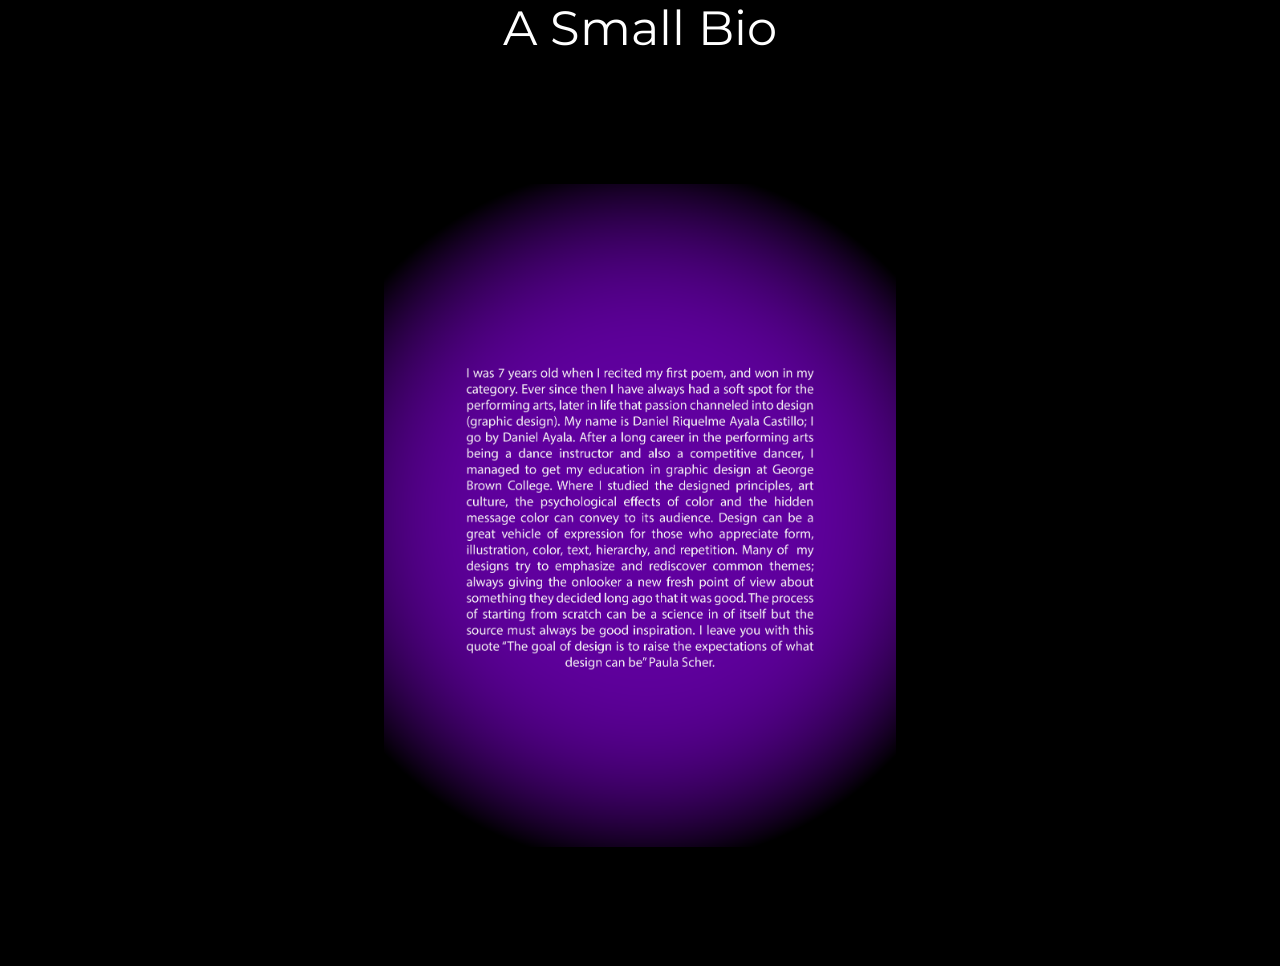
<file: bio.html>
<!DOCTYPE html>
<html lang="en">
<head>
    <meta charset="UTF-8">
    <meta name="viewport" content="width=device-width, initial-scale=1.0">
    <title>Small Bio</title>
     <link href="https://cdn.jsdelivr.net/npm/bootstrap@5.3.8/dist/css/bootstrap.min.css" rel="stylesheet" integrity="sha384-sRIl4kxILFvY47J16cr9ZwB07vP4J8+LH7qKQnuqkuIAvNWLzeN8tE5YBujZqJLB" crossorigin="anonymous">
    <link rel="stylesheet" href="style.css">
    <link rel="preconnect" href="https://fonts.googleapis.com">
<link rel="preconnect" href="https://fonts.gstatic.com" crossorigin>
<link href="https://fonts.googleapis.com/css2?family=Montserrat:ital,wght@0,100..900;1,100..900&family=Open+Sans:ital,wght@0,300..800;1,300..800&display=swap" rel="stylesheet">
</head>
<body>
   
    <h1>A Small Bio</h1>
    <div class="wrapper">
   <img src="bio.png" alt="">
   </div>
    
 
   <script src="https://cdn.jsdelivr.net/npm/bootstrap@5.3.8/dist/js/bootstrap.bundle.min.js" integrity="sha384-FKyoEForCGlyvwx9Hj09JcYn3nv7wiPVlz7YYwJrWVcXK/BmnVDxM+D2scQbITxI" crossorigin="anonymous"></script>
</body>
</html>
</file>
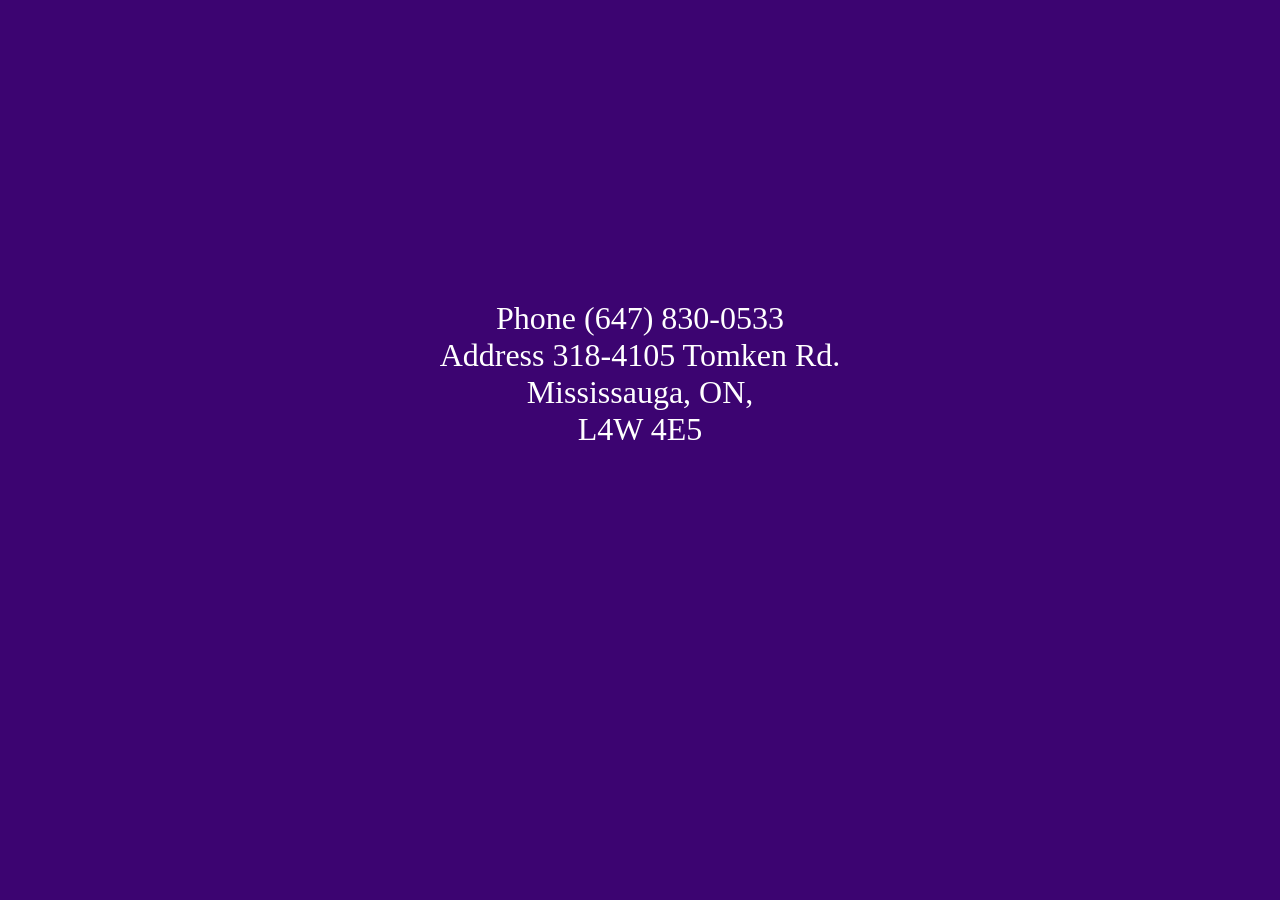
<file: contact.html>
<!DOCTYPE html>
<html lang="en">
<head>
    <meta charset="UTF-8">
    <meta name="viewport" content="width=device-width, initial-scale=1.0">
    <title>Document</title>
    <link rel="stylesheet" href="style.css">
</head>
<body class="contact-page">
   
    <p>Phone (647) 830-0533 <br>
    Address 318-4105 Tomken Rd. <br>
    Mississauga, ON, <br>
    L4W 4E5</p>
    
</body>
</html>
</file>
<file: style.css>
h1 {
    font-family: Montserrat, sans-serif;
    font-weight: 400;
    font-size: 3rem; /* On small screens, this is too big */
    text-align: center;
    color: white;
    /* --- ADD THESE LINES --- */
    word-wrap: break-word; /* Allows long words to break */
    overflow-wrap: break-word; /* Modern version of word-wrap */
    padding: 0 10px; /* Prevents text from touching edge of screen */
}


body {
  background: black;
  
}


p {
    font-family: Open Sans ;
    font-weight: light 300;
    color:white;
    font-size: 2rem;
    text-align: center;
    margin-bottom: 20px;
}



.container{
    position: relative;
}
.container img {
    /* --- CHANGE THIS --- */
    width: 100%; /* Instead of 1224px */
    max-width: 1224px; /* Still allows it to be large on desktop */
    height: auto; /* Keeps aspect ratio */
    position: absolute;
    margin-top: 50px;
}






.carro {
    background-color: black
   
;
    padding: 40px 0;
}
.carousel {
  max-width: 650px;
  margin: 0 auto;
  margin-top: 100px;

  
  
}

.wrapper {
    
  display: flex;
  justify-content: center; /* Centers horizontally */
  align-items: center;     /* Centers vertically */
  height: 100vh;           /* Example: centers in the full viewport height */
  /* Add any other container styles (e.g., width, background-color) */



}
.wrapper img {
 
  max-width: 40%; /* Ensures the image never exceeds the container's width */
  height: auto;    /* Maintains the aspect ratio */
  
}








/* --- ADD THIS TO YOUR CSS --- */
@media (max-width: 600px) {
    h1 {
        font-size: 1.8rem; /* Smaller size for phones */
    }
    p {
        font-size: 1.2rem; /* Optional: shrink paragraph too */
    }
}

/* Default styles for mobile (links hidden, toggle visible) */
.nav-links {
  display: none;
  /* Additional styles for the mobile menu appearance (e.g., column layout) */
}

.menu-toggle {
  display: block; /* Show the hamburger icon */
}

/* Media query for screens wider than, for example, 768px */
@media screen and (min-width: 768px) {
  .nav-links {
    display: flex; /* Show the navigation links */
    /* Adjust for your layout (e.g., flex-flow: row wrap;) */
  }

  .menu-toggle {
    display: none; /* Hide the hamburger icon */
  }
}

 body.contact-page {
    background: rgb(60, 4, 113);
     color: white; 
}

.contact-page p {
    margin-top: 300px;
}
a, a: visited, a:hover, a:active {
    color:white; }
a, a: link, a: visited, a:hover, a: active { 
    color: white !important; 
* {
    -webkit-text-fill-color: white !important;
</file>
